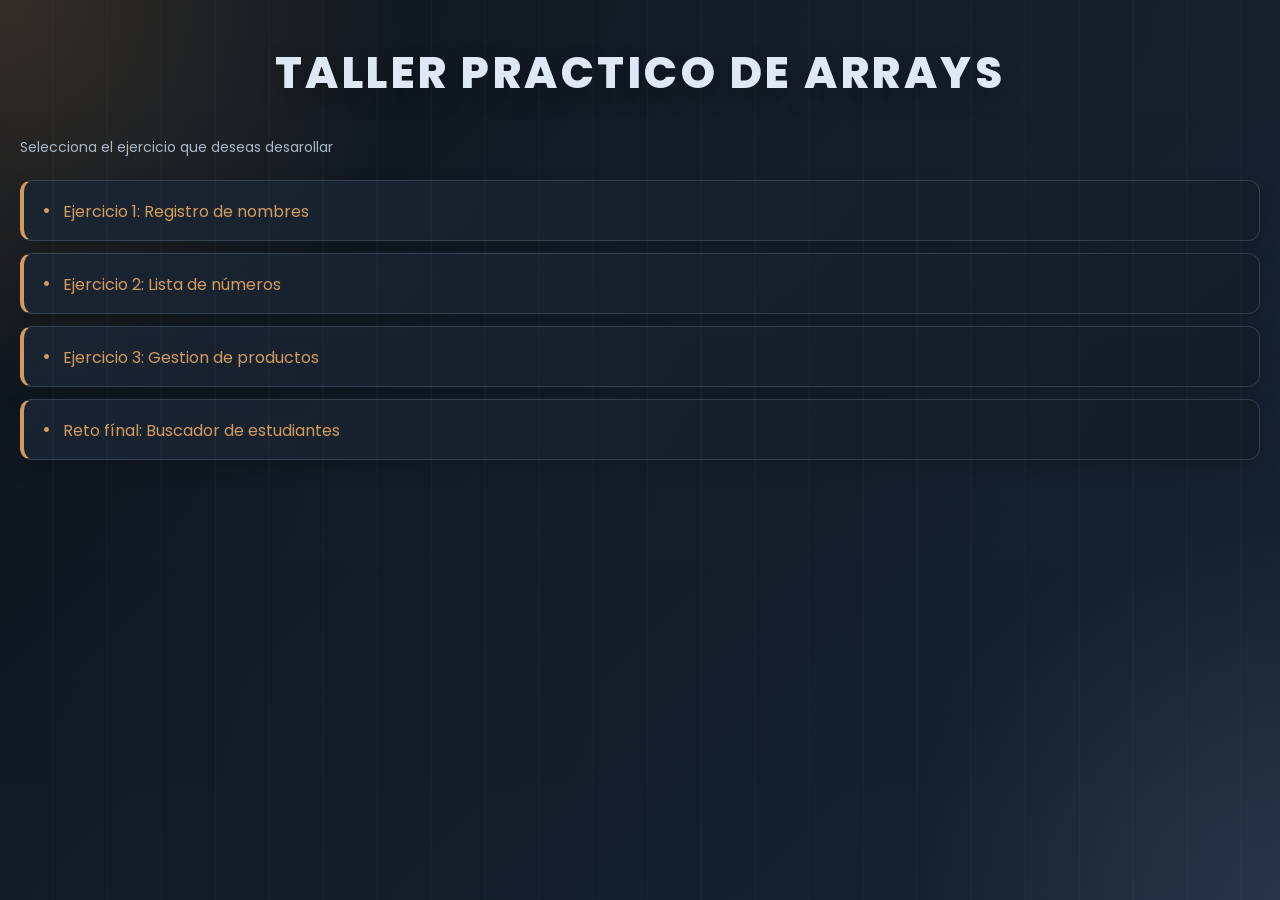
<file: index.html>
<!DOCTYPE html>
<html lang="en">
<head>
    <meta charset="UTF-8">
    <meta name="viewport" content="width=device-width, initial-scale=1.0">
    <title>Taller practico de arrays</title>
    <link rel="stylesheet" href="css/style.css">
</head>
<body>
    <h1>Taller practico de arrays</h1>
    <p>Selecciona el ejercicio que deseas desarollar</p>
    <ol>
        <li><a href="ejercicio1.html">Ejercicio 1: Registro de nombres</a></li>
        <li><a href="ejercicio2.html">Ejercicio 2: Lista de números</a></li>
        <li><a href="ejercicio3.html">Ejercicio 3: Gestion de productos</a></li>
        <li><a href="ejercicio4.html">Reto fínal: Buscador de estudiantes</a></li>
    </ol>
</body>
</html>
</file>
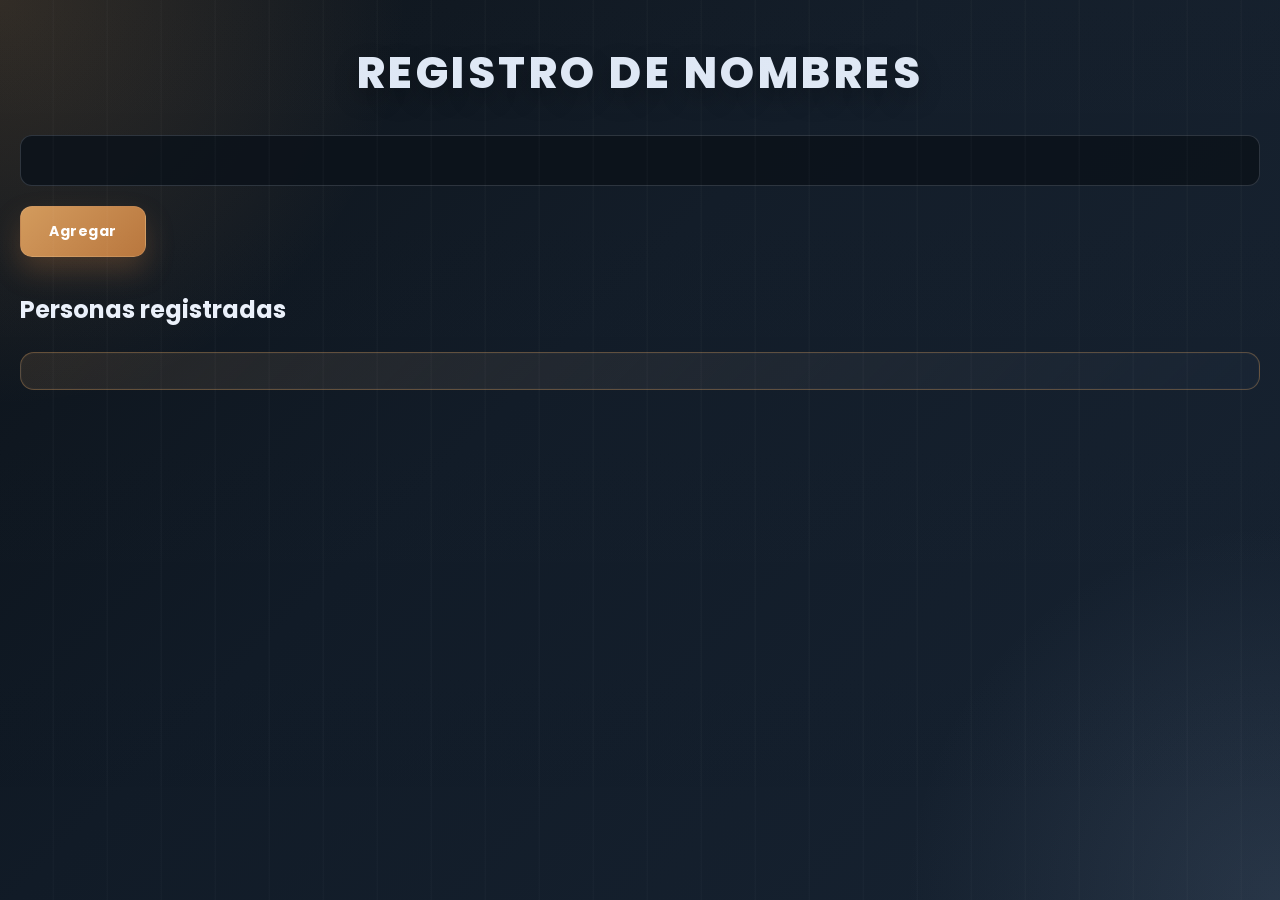
<file: ejercicio1.html>
<!DOCTYPE html>
<html lang="es">
<head>
    <meta charset="UTF-8">
    <meta name="viewport" content="width=device-width, initial-scale=1.0">
    <title>Registro de nombres</title>
    <link rel="stylesheet" href="css/style.css">
</head>
<body>

    <h1>Registro de nombres</h1>

    <input type="text" id="nombre">
    <button type="button" onclick="agregarNombre()">Agregar</button>

    <h2>Personas registradas</h2>
    <ul id="lista"></ul>
    <p id="cantidad"></p>

    <script src="js/ejercicio1.js"></script>

</body>
</html>
</file>
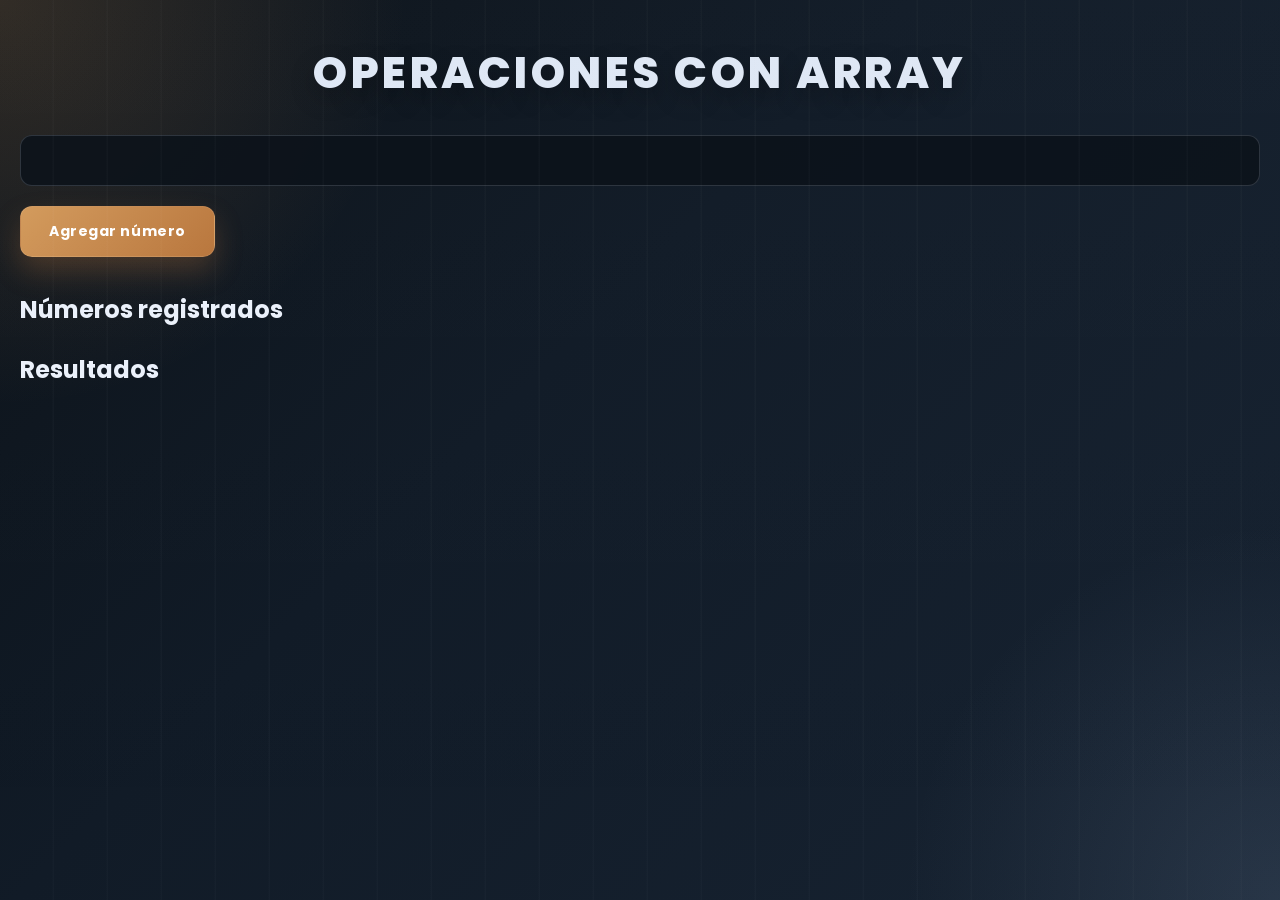
<file: ejercicio2.html>
<!DOCTYPE html>
<html lang="es">
<head>
    <meta charset="UTF-8">
    <meta name="viewport" content="width=device-width, initial-scale=1.0">
    <title>Operaciones con números</title>
    <link rel="stylesheet" href="css/style.css">
</head>
<body>

    <h1>Operaciones con Array</h1>

    <input type="number" id="numero">
    <button type="button" onclick="agregarNumeros()">Agregar número</button>

    <h2>Números registrados</h2>
    <ul id="lista"></ul>

    <h2>Resultados</h2>
    <p id="suma"></p>
    <p id="promedio"></p>
    <p id="mayor"></p>
    <p id="menor"></p>

    <script src="js/ejercicio2.js"></script>
</body>
</html>
</file>
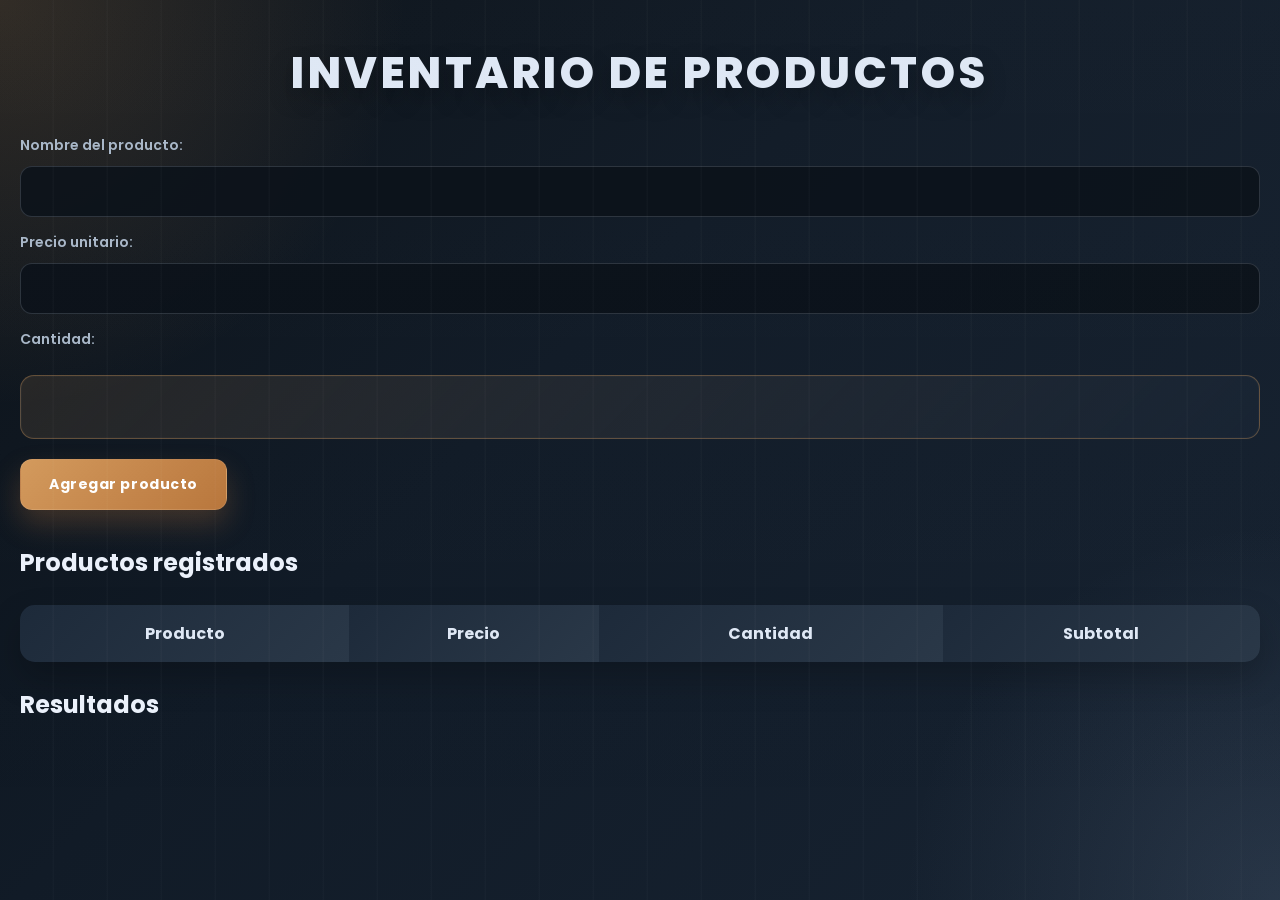
<file: ejercicio3.html>
<!DOCTYPE html>
<html lang="es">
<head>
    <meta charset="UTF-8">
    <meta name="viewport" content="width=device-width, initial-scale=1.0">
    <title>Inventario de productos</title>
    <link rel="stylesheet" href="css/style.css">
</head>
<body>

    <h1>Inventario de productos</h1>

    <form id="formulario">

        <label for="producto">Nombre del producto:</label>
        <input type="text" id="producto" required>

        <label for="precio">Precio unitario:</label>
        <input type="number" id="precio" min="0.01" step="0.01" required>

        <label for="cantidad">Cantidad:</label>
        <input type="number" id="cantidad" min="1" step="1" required>

        <button type="button" onclick="agregarProducto()">Agregar producto</button>

    </form>

    <h2>Productos registrados</h2>

    <table>
        <thead>
            <tr>
                <th>Producto</th>
                <th>Precio</th>
                <th>Cantidad</th>
                <th>Subtotal</th>
            </tr>
        </thead>

        <tbody id="tabla"></tbody>
    </table>

    <h2>Resultados</h2>
    <p id="total"></p>

    <script src="js/ejercicio3.js"></script>

</body>
</html>
</file>
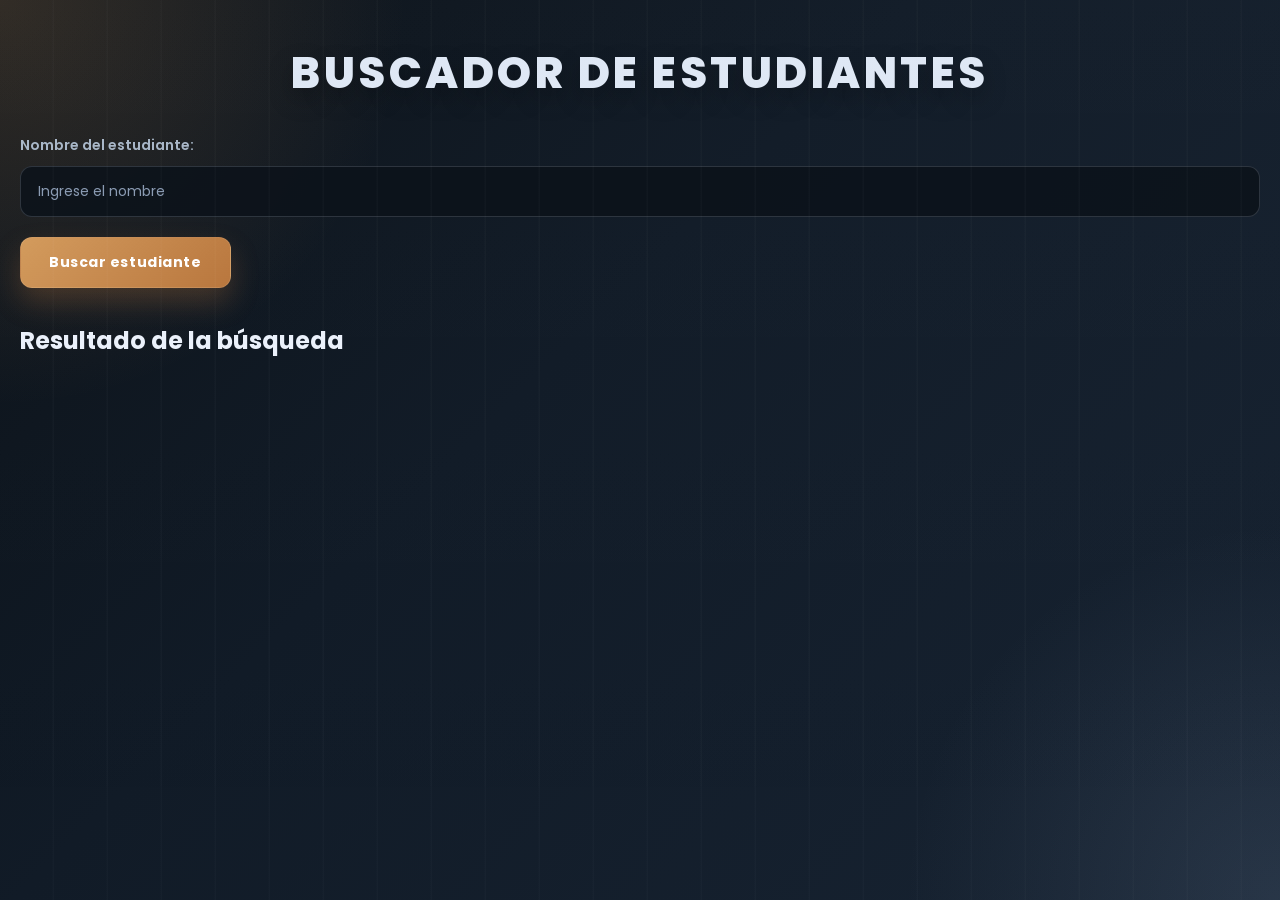
<file: ejercicio4.html>
<!DOCTYPE html>
<html lang="es">
<head>
    <meta charset="UTF-8">
    <meta name="viewport" content="width=device-width, initial-scale=1.0">
    <title>Buscador de estudiantes</title>
    <link rel="stylesheet" href="css/style.css">
</head>
<body>

    <h1>Buscador de estudiantes</h1>

    <form id="formulario">

        <label for="nombre">Nombre del estudiante:</label>
        <input type="text" id="nombre" placeholder="Ingrese el nombre">

        <button type="button" onclick="buscarEstudiante()">Buscar estudiante</button>

    </form>

    <h2>Resultado de la búsqueda</h2>

    <p id="resultado"></p>

    <script src="js/ejercicio4.js"></script>

</body>
</html>
</file>
<file: css/style.css>
/* ==========================================
   ESTILO MASCULINO MODERNO
   CSS GLOBAL
========================================== */

@import url('https://fonts.googleapis.com/css2?family=Poppins:wght@300;400;500;600;700;800&display=swap');

:root {
    --bg-1: #0b1117;
    --bg-2: #111b27;
    --bg-3: #172332;
    --surface: rgba(18, 26, 36, 0.88);
    --surface-strong: #151f2b;
    --card: #182433;
    --card-soft: #1d2a3a;
    --text: #edf3f8;
    --muted: #a8b7c8;
    --line: rgba(191, 203, 220, 0.18);
    --accent: #d39a5c;
    --accent-strong: #b9763c;
    --accent-soft: rgba(211, 154, 92, 0.14);
    --steel: #dfe8f5;
    --shadow: rgba(4, 8, 15, 0.56);
}

* {
    margin: 0;
    padding: 0;
    box-sizing: border-box;
}

html {
    scroll-behavior: smooth;
}

body {
    font-family: 'Poppins', sans-serif;
    min-height: 100vh;
    padding: 40px 20px;
    color: var(--text);
    background:
        radial-gradient(circle at top left, rgba(211, 154, 92, 0.18), transparent 26%),
        radial-gradient(circle at bottom right, rgba(130, 153, 184, 0.16), transparent 24%),
        linear-gradient(135deg, var(--bg-1) 0%, var(--bg-2) 42%, var(--bg-3) 100%);
    background-attachment: fixed;
    overflow-x: hidden;
    position: relative;
}

body::before {
    content: "";
    position: fixed;
    inset: 0;
    background:
        linear-gradient(rgba(255,255,255,0.015), rgba(255,255,255,0)),
        repeating-linear-gradient(
            90deg,
            transparent 0,
            transparent 52px,
            rgba(255,255,255,0.02) 53px,
            rgba(255,255,255,0.02) 54px
        );
    pointer-events: none;
    z-index: 0;
}

h1 {
    text-align: center;
    color: var(--steel);
    font-size: clamp(30px, 4vw, 44px);
    font-weight: 800;
    margin-bottom: 30px;
    letter-spacing: 0.08em;
    text-transform: uppercase;
    text-shadow: 0 10px 24px rgba(0, 0, 0, 0.3);
}

h2 {
    color: #ebf1fb;
    font-size: 24px;
    margin: 25px 0 18px;
    font-weight: 700;
}

h3 {
    color: var(--accent);
    margin-bottom: 15px;
    font-weight: 700;
    letter-spacing: 0.04em;
}

.contenedor,
.container {
    width: 100%;
    max-width: 850px;
    margin: 30px auto;
    padding: 40px;
    position: relative;
    z-index: 1;
    background: linear-gradient(180deg, rgba(20, 29, 39, 0.94), rgba(12, 18, 27, 0.92));
    border: 1px solid var(--line);
    border-radius: 22px;
    box-shadow: 0 22px 50px var(--shadow);
    backdrop-filter: blur(10px);
    transition: transform 0.3s ease, box-shadow 0.3s ease;
}

.contenedor:hover,
.container:hover {
    transform: translateY(-3px);
    box-shadow: 0 28px 60px rgba(2, 6, 10, 0.7);
}

.card,
.tarjeta {
    background: linear-gradient(145deg, rgba(24, 36, 51, 0.96), rgba(17, 27, 39, 0.96));
    padding: 28px;
    margin: 20px 0;
    border: 1px solid var(--line);
    border-radius: 18px;
    box-shadow: 0 12px 30px rgba(0, 0, 0, 0.25);
    transition: all 0.35s ease;
}

.card:hover,
.tarjeta:hover {
    transform: translateY(-7px) scale(1.01);
    box-shadow: 0 18px 38px rgba(0, 0, 0, 0.38);
    border-color: rgba(211, 154, 92, 0.45);
}

form {
    width: 100%;
    margin: 20px 0;
}

label {
    display: block;
    margin: 15px 0 8px;
    color: var(--muted);
    font-weight: 600;
    font-size: 14px;
}

input,
select,
textarea {
    display: block;
    width: 100%;
    padding: 14px 17px;
    margin: 10px 0;
    font-family: inherit;
    font-size: 14px;
    color: var(--text);
    background: rgba(11, 17, 25, 0.9);
    border: 1px solid var(--line);
    border-radius: 12px;
    outline: none;
    transition: all 0.3s ease;
}

input::placeholder,
textarea::placeholder {
    color: #8a9bb3;
}

input:focus,
select:focus,
textarea:focus {
    background: rgba(18, 26, 36, 0.98);
    border-color: rgba(211, 154, 92, 0.6);
    box-shadow: 0 0 0 4px rgba(211, 154, 92, 0.14);
}

.input-error {
    border-color: rgba(255, 110, 110, 0.9) !important;
    box-shadow: 0 0 0 4px rgba(255, 110, 110, 0.12) !important;
    background: rgba(44, 16, 16, 0.9) !important;
}

.input-success {
    border-color: rgba(120, 208, 135, 0.9) !important;
    box-shadow: 0 0 0 4px rgba(120, 208, 135, 0.12) !important;
    background: rgba(14, 28, 18, 0.9) !important;
}

.resultado-exito {
    color: #d6f3d7 !important;
    border-left: 4px solid rgba(120, 208, 135, 0.9);
    background: rgba(18, 38, 24, 0.72);
    padding: 14px 16px;
    border-radius: 12px;
}

.resultado-error {
    color: #ffcaca !important;
    border-left: 4px solid rgba(255, 110, 110, 0.9);
    background: rgba(44, 16, 16, 0.7);
    padding: 14px 16px;
    border-radius: 12px;
}

textarea {
    min-height: 110px;
    resize: vertical;
}

input[type="checkbox"],
input[type="radio"] {
    width: auto;
    display: inline-block;
    accent-color: var(--accent);
}

button,
.btn,
input[type="submit"],
input[type="button"] {
    display: inline-block;
    padding: 14px 28px;
    margin: 10px 5px 10px 0;
    font-family: inherit;
    font-size: 14px;
    font-weight: 700;
    letter-spacing: 0.04em;
    color: #fff;
    background: linear-gradient(135deg, var(--accent) 0%, var(--accent-strong) 100%);
    border: 1px solid rgba(255, 255, 255, 0.08);
    border-radius: 12px;
    cursor: pointer;
    box-shadow: 0 14px 28px rgba(185, 118, 60, 0.28);
    transition: all 0.3s ease;
}

button:hover,
.btn:hover,
input[type="submit"]:hover,
input[type="button"]:hover {
    background: linear-gradient(135deg, #e0a76a 0%, #c48243 100%);
    transform: translateY(-3px);
    box-shadow: 0 18px 34px rgba(185, 118, 60, 0.34);
}

button:active {
    transform: scale(0.97);
}

ul,
ol {
    margin: 20px 0;
    padding: 0;
}

li {
    list-style: none;
    padding: 15px 18px;
    margin: 12px 0;
    color: var(--text);
    background: linear-gradient(120deg, rgba(25, 35, 48, 0.96), rgba(18, 27, 38, 0.96));
    border: 1px solid var(--line);
    border-left: 4px solid var(--accent);
    border-radius: 12px;
    box-shadow: 0 8px 22px rgba(0, 0, 0, 0.14);
    transition: all 0.3s ease;
}

li::before {
    content: "•";
    color: var(--accent);
    margin-right: 12px;
    font-size: 1.2rem;
}

li:hover {
    transform: translateX(6px);
    background: rgba(25, 35, 48, 1);
    border-left-color: #f1b873;
}

p {
    color: var(--muted);
    font-size: 14px;
    line-height: 1.8;
    margin: 12px 0;
}

#cantidad,
.resultado,
.total {
    display: block;
    padding: 18px;
    margin-top: 25px;
    text-align: center;
    color: var(--text);
    font-size: 17px;
    font-weight: 700;
    background: linear-gradient(135deg, rgba(211, 154, 92, 0.12), rgba(24, 36, 51, 0.9));
    border: 1px solid rgba(211, 154, 92, 0.35);
    border-radius: 14px;
    box-shadow: inset 0 0 0 1px rgba(255, 255, 255, 0.02);
}

table {
    width: 100%;
    margin: 25px 0;
    border-collapse: collapse;
    background: rgba(18, 26, 36, 0.92);
    border-radius: 15px;
    overflow: hidden;
    box-shadow: 0 16px 34px rgba(0, 0, 0, 0.22);
}

caption {
    padding: 15px;
    color: var(--steel);
    font-size: 19px;
    font-weight: 700;
}

th {
    padding: 16px;
    color: var(--steel);
    background: linear-gradient(135deg, #1d2a3a 0%, #2a3848 100%);
}

td {
    padding: 14px;
    text-align: center;
    color: var(--muted);
    border-bottom: 1px solid rgba(191, 203, 220, 0.12);
}

tbody tr:hover {
    background: rgba(255, 255, 255, 0.02);
}

a {
    color: var(--accent);
    text-decoration: none;
    transition: 0.3s;
}

a:hover {
    color: #f0b874;
}

.alerta {
    padding: 15px 20px;
    margin: 15px 0;
    color: var(--steel);
    background: rgba(211, 154, 92, 0.1);
    border-left: 4px solid var(--accent);
    border-radius: 12px;
}

::-webkit-scrollbar {
    width: 9px;
}

::-webkit-scrollbar-track {
    background: #101a27;
}

::-webkit-scrollbar-thumb {
    background: linear-gradient(180deg, #c9864a, #8c5b2d);
    border-radius: 10px;
}

::selection {
    background: rgba(211, 154, 92, 0.38);
    color: #fff;
}

@media (max-width: 600px) {
    body {
        padding: 20px 12px;
    }

    h1 {
        font-size: 28px;
    }

    h2 {
        font-size: 20px;
    }

    .contenedor,
    .container {
        padding: 22px;
    }

    .card,
    .tarjeta {
        padding: 20px;
    }

    button,
    .btn {
        width: 100%;
        margin: 8px 0;
    }

    table {
        font-size: 12px;
    }

    th,
    td {
        padding: 9px 5px;
    }
}

@media (prefers-reduced-motion: reduce) {
    *,
    *::before,
    *::after {
        animation: none !important;
        transition: none !important;
        scroll-behavior: auto !important;
    }
}
</file>
